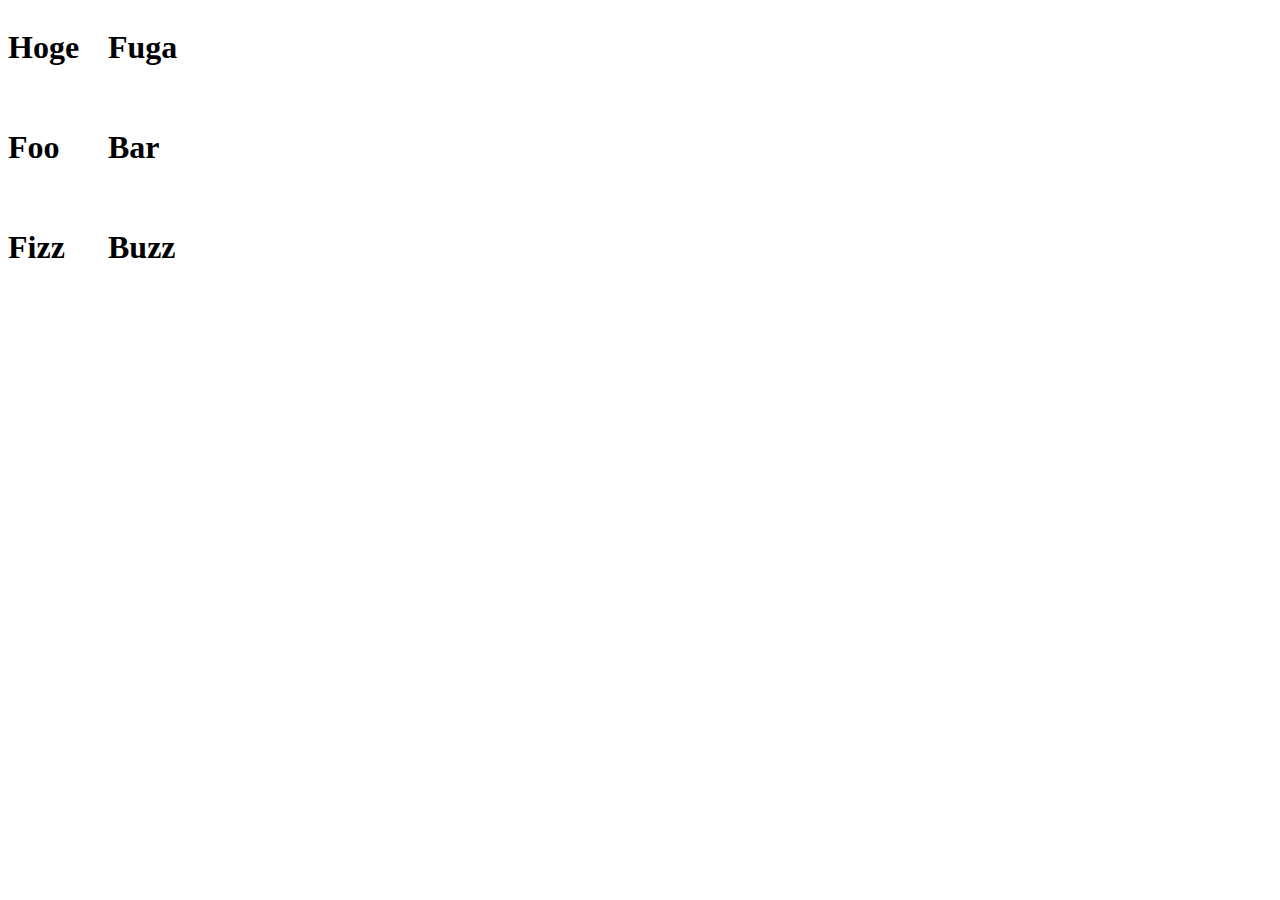
<file: sample.html>
<html lang="ja">
    <head>
        <style>
            #grid{
                display: grid;
                grid-template-columns: 100px 100px;
                grid-template-rows: 100px 100px 100px;
            }

        </style>
    </head>
    <body>
        <div id ="grid">
            <h1>Hoge</h1>
            <h1>Fuga</h1>
            <h1>Foo</h1>
            <h1>Bar</h1>
            <h1>Fizz</h1>
            <h1>Buzz</h1>
        </div>
    </body>
</html>
</file>
